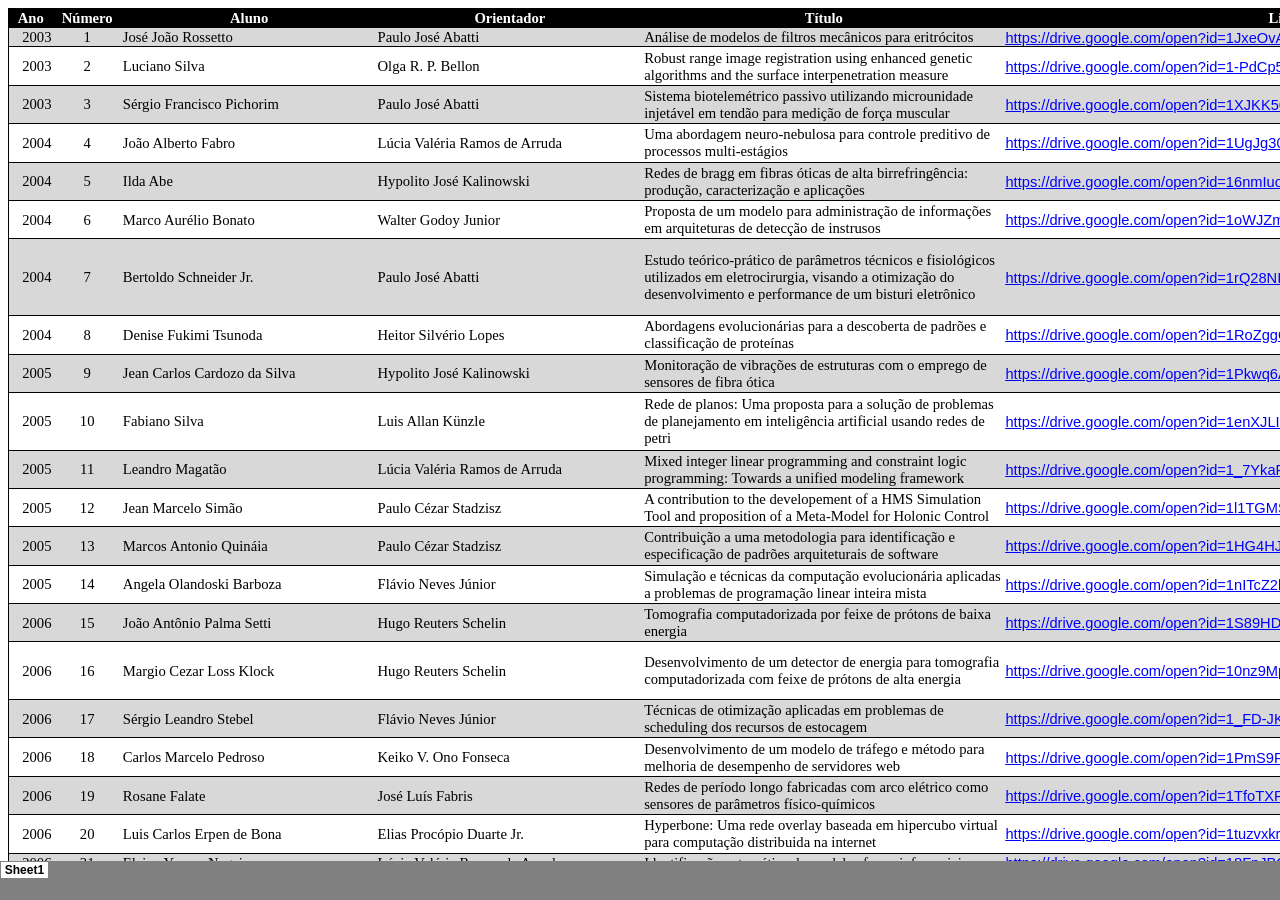
<file: index.htm>
<html xmlns:v="urn:schemas-microsoft-com:vml"
xmlns:o="urn:schemas-microsoft-com:office:office"
xmlns:x="urn:schemas-microsoft-com:office:excel"
xmlns="http://www.w3.org/TR/REC-html40">

<head>
<meta name="Excel Workbook Frameset">
<meta http-equiv=Content-Type content="text/html; charset=windows-1252">
<meta name=ProgId content=Excel.Sheet>
<meta name=Generator content="Microsoft Excel 12">
<link rel=File-List href="Teses_files/filelist.xml">
<![if !supportTabStrip]>
<link id="shLink" href="Teses_files/sheet001.htm">

<link id="shLink">

<script language="JavaScript">
<!--
 var c_lTabs=1;

 var c_rgszSh=new Array(c_lTabs);
 c_rgszSh[0] = "Sheet1";



 var c_rgszClr=new Array(8);
 c_rgszClr[0]="window";
 c_rgszClr[1]="buttonface";
 c_rgszClr[2]="windowframe";
 c_rgszClr[3]="windowtext";
 c_rgszClr[4]="threedlightshadow";
 c_rgszClr[5]="threedhighlight";
 c_rgszClr[6]="threeddarkshadow";
 c_rgszClr[7]="threedshadow";

 var g_iShCur;
 var g_rglTabX=new Array(c_lTabs);

function fnGetIEVer()
{
 var ua=window.navigator.userAgent
 var msie=ua.indexOf("MSIE")
 if (msie>0 && window.navigator.platform=="Win32")
  return parseInt(ua.substring(msie+5,ua.indexOf(".", msie)));
 else
  return 0;
}

function fnBuildFrameset()
{
 var szHTML="<frameset rows=\"*,18\" border=0 width=0 frameborder=no framespacing=0>"+
  "<frame src=\""+document.all.item("shLink")[0].href+"\" name=\"frSheet\" noresize>"+
  "<frameset cols=\"54,*\" border=0 width=0 frameborder=no framespacing=0>"+
  "<frame src=\"\" name=\"frScroll\" marginwidth=0 marginheight=0 scrolling=no>"+
  "<frame src=\"\" name=\"frTabs\" marginwidth=0 marginheight=0 scrolling=no>"+
  "</frameset></frameset><plaintext>";

 with (document) {
  open("text/html","replace");
  write(szHTML);
  close();
 }

 fnBuildTabStrip();
}

function fnBuildTabStrip()
{
 var szHTML=
  "<html><head><style>.clScroll {font:8pt Courier New;color:"+c_rgszClr[6]+";cursor:default;line-height:10pt;}"+
  ".clScroll2 {font:10pt Arial;color:"+c_rgszClr[6]+";cursor:default;line-height:11pt;}</style></head>"+
  "<body onclick=\"event.returnValue=false;\" ondragstart=\"event.returnValue=false;\" onselectstart=\"event.returnValue=false;\" bgcolor="+c_rgszClr[4]+" topmargin=0 leftmargin=0><table cellpadding=0 cellspacing=0 width=100%>"+
  "<tr><td colspan=6 height=1 bgcolor="+c_rgszClr[2]+"></td></tr>"+
  "<tr><td style=\"font:1pt\">&nbsp;<td>"+
  "<td valign=top id=tdScroll class=\"clScroll\" onclick=\"parent.fnFastScrollTabs(0);\" onmouseover=\"parent.fnMouseOverScroll(0);\" onmouseout=\"parent.fnMouseOutScroll(0);\"><a>&#171;</a></td>"+
  "<td valign=top id=tdScroll class=\"clScroll2\" onclick=\"parent.fnScrollTabs(0);\" ondblclick=\"parent.fnScrollTabs(0);\" onmouseover=\"parent.fnMouseOverScroll(1);\" onmouseout=\"parent.fnMouseOutScroll(1);\"><a>&lt</a></td>"+
  "<td valign=top id=tdScroll class=\"clScroll2\" onclick=\"parent.fnScrollTabs(1);\" ondblclick=\"parent.fnScrollTabs(1);\" onmouseover=\"parent.fnMouseOverScroll(2);\" onmouseout=\"parent.fnMouseOutScroll(2);\"><a>&gt</a></td>"+
  "<td valign=top id=tdScroll class=\"clScroll\" onclick=\"parent.fnFastScrollTabs(1);\" onmouseover=\"parent.fnMouseOverScroll(3);\" onmouseout=\"parent.fnMouseOutScroll(3);\"><a>&#187;</a></td>"+
  "<td style=\"font:1pt\">&nbsp;<td></tr></table></body></html>";

 with (frames['frScroll'].document) {
  open("text/html","replace");
  write(szHTML);
  close();
 }

 szHTML =
  "<html><head>"+
  "<style>A:link,A:visited,A:active {text-decoration:none;"+"color:"+c_rgszClr[3]+";}"+
  ".clTab {cursor:hand;background:"+c_rgszClr[1]+";font:9pt Arial;padding-left:3px;padding-right:3px;text-align:center;}"+
  ".clBorder {background:"+c_rgszClr[2]+";font:1pt;}"+
  "</style></head><body onload=\"parent.fnInit();\" onselectstart=\"event.returnValue=false;\" ondragstart=\"event.returnValue=false;\" bgcolor="+c_rgszClr[4]+
  " topmargin=0 leftmargin=0><table id=tbTabs cellpadding=0 cellspacing=0>";

 var iCellCount=(c_lTabs+1)*2;

 var i;
 for (i=0;i<iCellCount;i+=2)
  szHTML+="<col width=1><col>";

 var iRow;
 for (iRow=0;iRow<6;iRow++) {

  szHTML+="<tr>";

  if (iRow==5)
   szHTML+="<td colspan="+iCellCount+"></td>";
  else {
   if (iRow==0) {
    for(i=0;i<iCellCount;i++)
     szHTML+="<td height=1 class=\"clBorder\"></td>";
   } else if (iRow==1) {
    for(i=0;i<c_lTabs;i++) {
     szHTML+="<td height=1 nowrap class=\"clBorder\">&nbsp;</td>";
     szHTML+=
      "<td id=tdTab height=1 nowrap class=\"clTab\" onmouseover=\"parent.fnMouseOverTab("+i+");\" onmouseout=\"parent.fnMouseOutTab("+i+");\">"+
      "<a href=\""+document.all.item("shLink")[i].href+"\" target=\"frSheet\" id=aTab>&nbsp;"+c_rgszSh[i]+"&nbsp;</a></td>";
    }
    szHTML+="<td id=tdTab height=1 nowrap class=\"clBorder\"><a id=aTab>&nbsp;</a></td><td width=100%></td>";
   } else if (iRow==2) {
    for (i=0;i<c_lTabs;i++)
     szHTML+="<td height=1></td><td height=1 class=\"clBorder\"></td>";
    szHTML+="<td height=1></td><td height=1></td>";
   } else if (iRow==3) {
    for (i=0;i<iCellCount;i++)
     szHTML+="<td height=1></td>";
   } else if (iRow==4) {
    for (i=0;i<c_lTabs;i++)
     szHTML+="<td height=1 width=1></td><td height=1></td>";
    szHTML+="<td height=1 width=1></td><td></td>";
   }
  }
  szHTML+="</tr>";
 }

 szHTML+="</table></body></html>";
 with (frames['frTabs'].document) {
  open("text/html","replace");
  charset=document.charset;
  write(szHTML);
  close();
 }
}

function fnInit()
{
 g_rglTabX[0]=0;
 var i;
 for (i=1;i<=c_lTabs;i++)
  with (frames['frTabs'].document.all.tbTabs.rows[1].cells[fnTabToCol(i-1)])
   g_rglTabX[i]=offsetLeft+offsetWidth-6;
}

function fnTabToCol(iTab)
{
 return 2*iTab+1;
}

function fnNextTab(fDir)
{
 var iNextTab=-1;
 var i;

 with (frames['frTabs'].document.body) {
  if (fDir==0) {
   if (scrollLeft>0) {
    for (i=0;i<c_lTabs&&g_rglTabX[i]<scrollLeft;i++);
    if (i<c_lTabs)
     iNextTab=i-1;
   }
  } else {
   if (g_rglTabX[c_lTabs]+6>offsetWidth+scrollLeft) {
    for (i=0;i<c_lTabs&&g_rglTabX[i]<=scrollLeft;i++);
    if (i<c_lTabs)
     iNextTab=i;
   }
  }
 }
 return iNextTab;
}

function fnScrollTabs(fDir)
{
 var iNextTab=fnNextTab(fDir);

 if (iNextTab>=0) {
  frames['frTabs'].scroll(g_rglTabX[iNextTab],0);
  return true;
 } else
  return false;
}

function fnFastScrollTabs(fDir)
{
 if (c_lTabs>16)
  frames['frTabs'].scroll(g_rglTabX[fDir?c_lTabs-1:0],0);
 else
  if (fnScrollTabs(fDir)>0) window.setTimeout("fnFastScrollTabs("+fDir+");",5);
}

function fnSetTabProps(iTab,fActive)
{
 var iCol=fnTabToCol(iTab);
 var i;

 if (iTab>=0) {
  with (frames['frTabs'].document.all) {
   with (tbTabs) {
    for (i=0;i<=4;i++) {
     with (rows[i]) {
      if (i==0)
       cells[iCol].style.background=c_rgszClr[fActive?0:2];
      else if (i>0 && i<4) {
       if (fActive) {
        cells[iCol-1].style.background=c_rgszClr[2];
        cells[iCol].style.background=c_rgszClr[0];
        cells[iCol+1].style.background=c_rgszClr[2];
       } else {
        if (i==1) {
         cells[iCol-1].style.background=c_rgszClr[2];
         cells[iCol].style.background=c_rgszClr[1];
         cells[iCol+1].style.background=c_rgszClr[2];
        } else {
         cells[iCol-1].style.background=c_rgszClr[4];
         cells[iCol].style.background=c_rgszClr[(i==2)?2:4];
         cells[iCol+1].style.background=c_rgszClr[4];
        }
       }
      } else
       cells[iCol].style.background=c_rgszClr[fActive?2:4];
     }
    }
   }
   with (aTab[iTab].style) {
    cursor=(fActive?"default":"hand");
    color=c_rgszClr[3];
   }
  }
 }
}

function fnMouseOverScroll(iCtl)
{
 frames['frScroll'].document.all.tdScroll[iCtl].style.color=c_rgszClr[7];
}

function fnMouseOutScroll(iCtl)
{
 frames['frScroll'].document.all.tdScroll[iCtl].style.color=c_rgszClr[6];
}

function fnMouseOverTab(iTab)
{
 if (iTab!=g_iShCur) {
  var iCol=fnTabToCol(iTab);
  with (frames['frTabs'].document.all) {
   tdTab[iTab].style.background=c_rgszClr[5];
  }
 }
}

function fnMouseOutTab(iTab)
{
 if (iTab>=0) {
  var elFrom=frames['frTabs'].event.srcElement;
  var elTo=frames['frTabs'].event.toElement;

  if ((!elTo) ||
   (elFrom.tagName==elTo.tagName) ||
   (elTo.tagName=="A" && elTo.parentElement!=elFrom) ||
   (elFrom.tagName=="A" && elFrom.parentElement!=elTo)) {

   if (iTab!=g_iShCur) {
    with (frames['frTabs'].document.all) {
     tdTab[iTab].style.background=c_rgszClr[1];
    }
   }
  }
 }
}

function fnSetActiveSheet(iSh)
{
 if (iSh!=g_iShCur) {
  fnSetTabProps(g_iShCur,false);
  fnSetTabProps(iSh,true);
  g_iShCur=iSh;
 }
}

 window.g_iIEVer=fnGetIEVer();
 if (window.g_iIEVer>=4)
  fnBuildFrameset();
//-->
</script>
<![endif]><!--[if gte mso 9]><xml>
 <x:ExcelWorkbook>
  <x:ExcelWorksheets>
   <x:ExcelWorksheet>
    <x:Name>Sheet1</x:Name>
    <x:WorksheetSource HRef="Teses_files/sheet001.htm"/>
   </x:ExcelWorksheet>
  </x:ExcelWorksheets>
  <x:Stylesheet HRef="Teses_files/stylesheet.css"/>
  <x:WindowHeight>9552</x:WindowHeight>
  <x:WindowWidth>22980</x:WindowWidth>
  <x:WindowTopX>0</x:WindowTopX>
  <x:WindowTopY>36</x:WindowTopY>
  <x:ProtectStructure>False</x:ProtectStructure>
  <x:ProtectWindows>False</x:ProtectWindows>
 </x:ExcelWorkbook>
</xml><![endif]-->
</head>

<frameset rows="*,39" border=0 width=0 frameborder=no framespacing=0>
 <frame src="Teses_files/sheet001.htm" name="frSheet">
 <frame src="Teses_files/tabstrip.htm" name="frTabs" marginwidth=0 marginheight=0>
 <noframes>
  <body>
   <p>This page uses frames, but your browser doesn't support them.</p>
  </body>
 </noframes>
</frameset>
</html>
</file>
